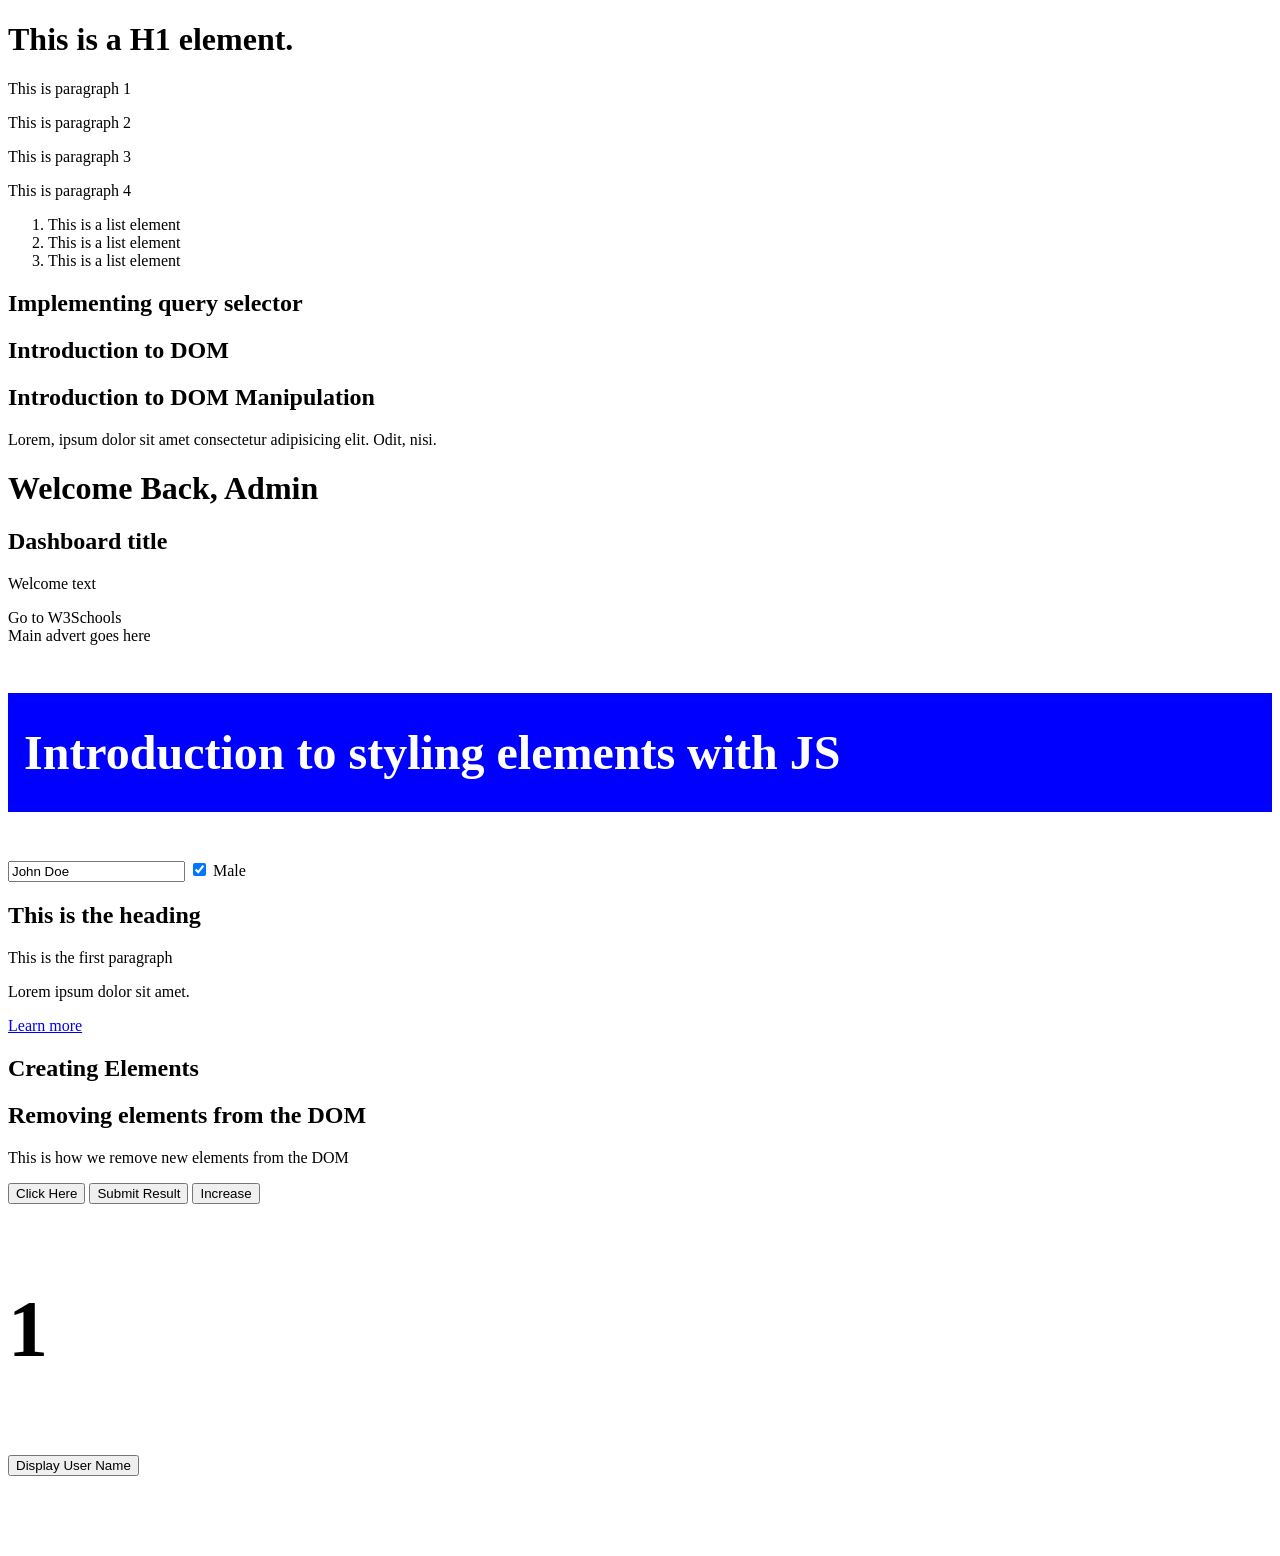
<file: index.html>
<!DOCTYPE html>
<html lang="en">
<head>
    <meta charset="UTF-8">
    <meta name="viewport" content="width=device-width, initial-scale=1.0">
    <title>Learning DOM</title>
    <link rel="stylesheet" href="index.css">
    <!-- <script src="accessing-dom.js" defer></script> -->
    <!-- <script src="modify-dom.js" defer></script> -->
    <!-- <script src="create-element.js" defer></script> -->
    <script src="events-handling.js" defer></script>
</head>
<body>

    <h1 id="intro">
        This is a H1 element.
    </h1>

    <p class="text">This is paragraph 1</p>
    <p class="text">This is paragraph 2</p>
    <p class="text">This is paragraph 3</p>
    <p class="text">This is paragraph 4</p>

    <ol class="list">
        <li>This is a list element</li>
        <li>This is a list element</li>
        <li>This is a list element</li>
    </ol>

    <h2 class="title" id="title">
        <span>Implementing query selector</span>
        <span style="display: none;">Hidden text</span>
    </h2>

    <div class="dom">
        <h2>Introduction to DOM</h2>
        <h2>Introduction to DOM Manipulation</h2>

        <p>
            Lorem, ipsum dolor sit amet consectetur adipisicing elit. Odit, nisi.
        </p>
    </div>

    <header id="main-header">
        <h1>Welcome Back, Admin</h1>

        <div>
            <h2>Dashboard title</h2>

            <p class="content">Welcome text</p>

            <a id="link">Go to W3Schools</a>
        </div>
    </header>

    <div id="advert" class="advert">
        Main advert goes here
    </div>

    <div id="container"></div>

    <h3 id="intro-js" class="intro-js" data-intro-text="Learning the DOM">
        Introduction to styling elements with JS
    </h3>

    <input 
        type="text" 
        placeholder="Enter your full name" 
        id="full-name"
        value="John Doe"
    >
    
    <label for="gender">
        <input type="checkbox" id="gender" value="Male" checked>
        Male
    </label>

    <div class="parent">
        <h2 id="heading">This is the heading</h2>

        <p class="first-p">
            This is the first paragraph
        </p>

        <div class="child">
            <p class="grand-child">
                Lorem ipsum dolor sit amet.
            </p>
        </div>

        <a href="#" class="link">Learn more</a>
    </div>

    <div class="create">
        <h2>Creating Elements</h2>
    </div>

    <div id="remove">
        <h2>Removing elements from the DOM</h2>

        <p>
            This is how we remove new elements from the DOM
        </p>
    </div>

    <button ondblclick="sayResult()">
        Click Here
    </button>

    <button id="btn">
        Submit Result
    </button>

    <button id="increase-btn">Increase</button>
    <p id="display-count"></p>

    <button id="display-name-btn">Display User Name</button>

    <br>
    <br>
    <br>
    <br>
    <br>
</body>
</html>
</file>
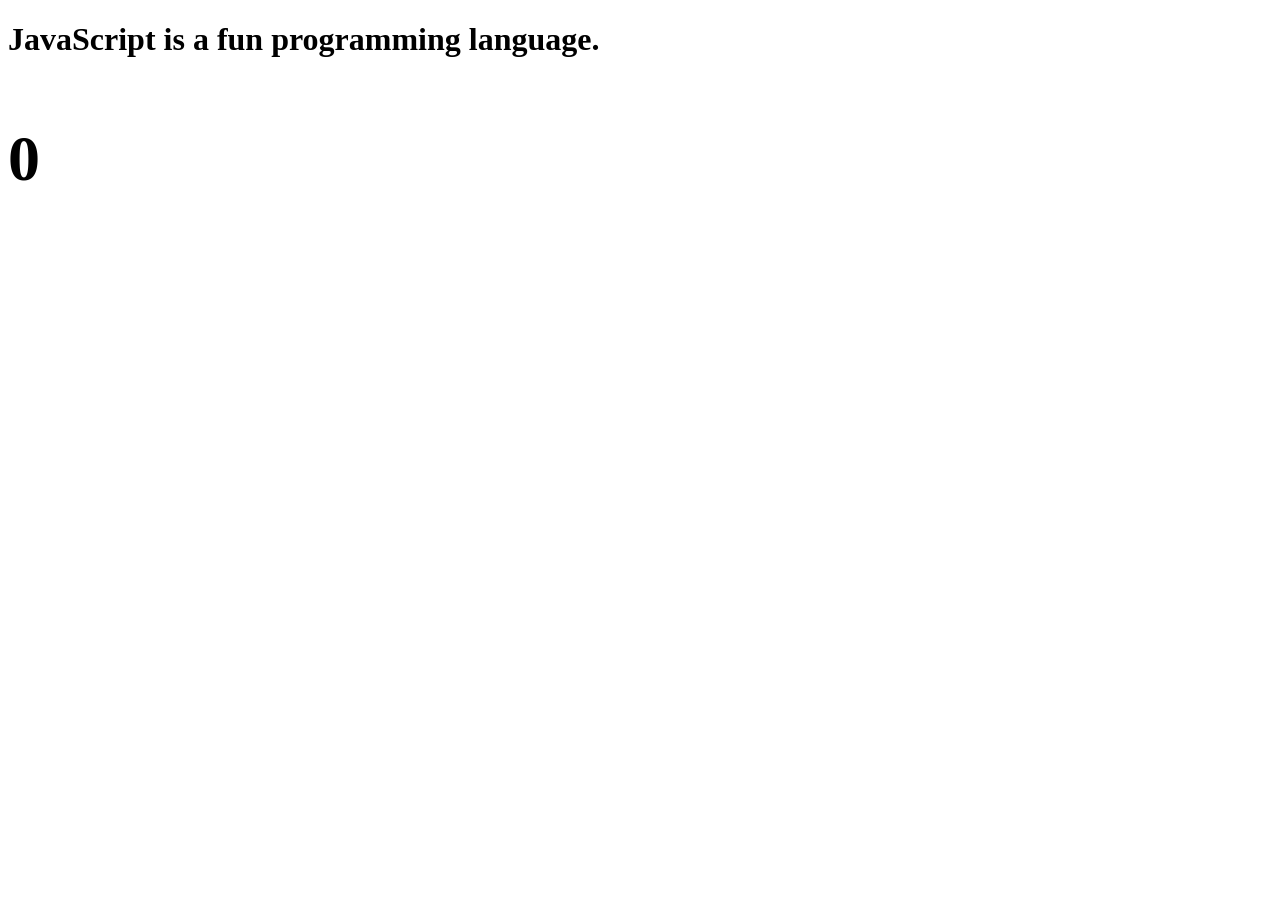
<file: timer.html>
<!DOCTYPE html>
<html lang="en">
<head>
    <meta charset="UTF-8">
    <meta name="viewport" content="width=device-width, initial-scale=1.0">
    <title>Timers</title>
</head>
<body>

    <h1 id="intro">
        JavaScript is a fun programming language. 
    </h1>

    <p id="count-value" style="font-weight: 700; font-size: 4rem;"></p>
    

    <script src="timers.js"></script>
</body>
</html>
</file>
<file: index.css>
.box {
    width: 10rem;
    height: 10rem;
    background-color: blue;
}

.intro-js {
    background-color: blue;
    color: white;
    padding: 2rem 1rem;
    font-size: 3rem;
}

#create-text {
    color: blue;
    font-weight: 800;
    font-size: 3rem;
}

#display-count {
    font-size: 5rem;
    font-weight: 800;
}
</file>
